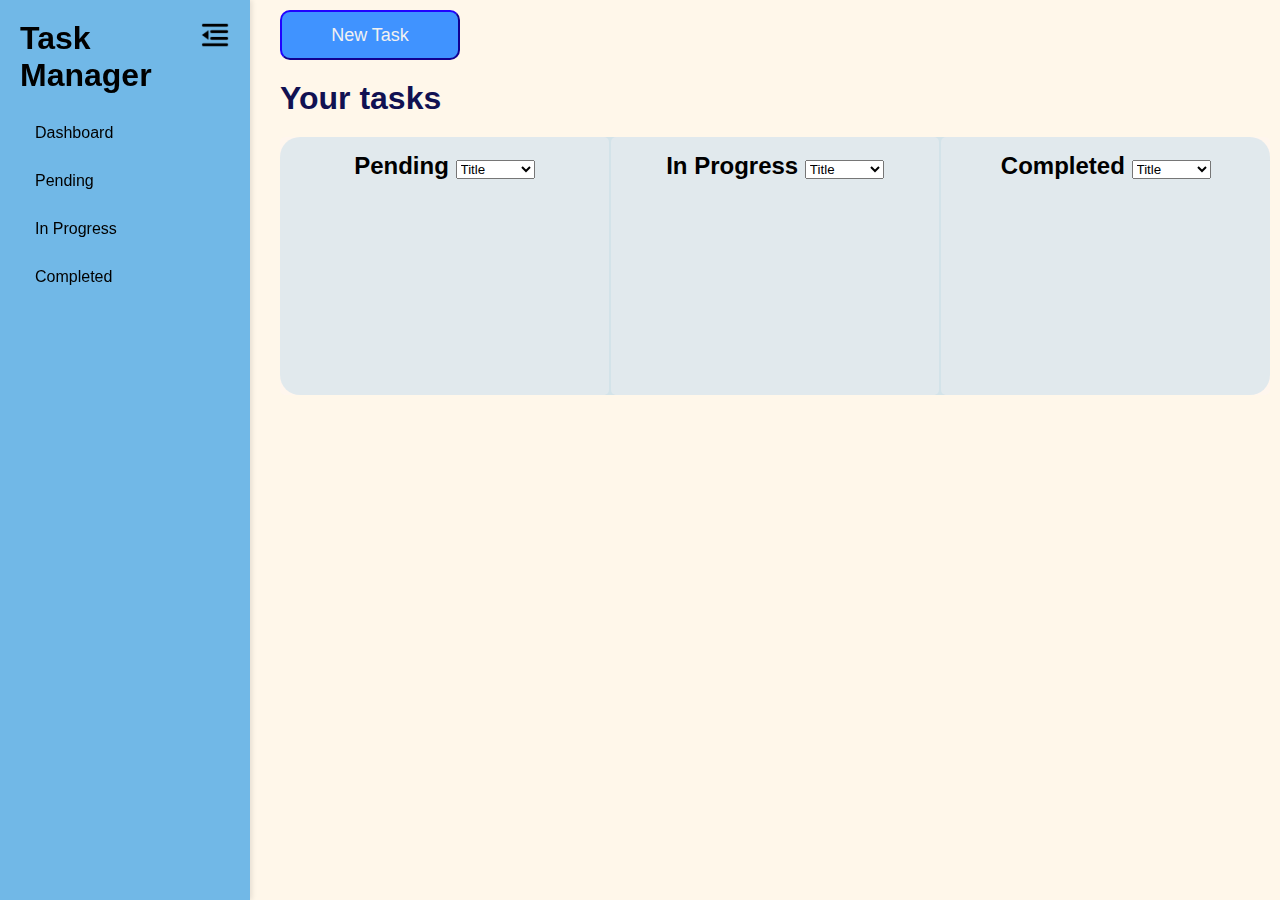
<file: pages/index.html>
<!DOCTYPE html>
<html lang="en">
<head>
    <meta charset="UTF-8">
    <meta name="viewport" content="width=device-width, initial-scale=1.0">
    <title>Task Manager</title>
    <!-- Link to main stylesheet -->
    <link rel="stylesheet" href="../styles/style.css">
    <!-- Link to JavaScript files for main functionality and sidebar -->
    <script src="../scripts/script.js" defer></script>
    <script src="../scripts/sidebar_script.js" defer></script>
</head>
<body id="indexBody" class="taskbarOpen">
    <!-- Header section with a button to add a new task -->
    <header>
        <button id="addNewTaskButton" onclick="openTaskModal()">New Task</button>
    </header>
    
    <!-- Sidebar section with links to different task statuses -->
    <a><img id="expandMenuIcon" class="hidden" src="../images/expand_menu.png"></a>
    <div id="sidebar">
        <div id="sidebarHeading">
            <h1>Task Manager</h1>
            <a><img id="colapseMenuIcon" src="../images/collapse_menu.png"></a>
        </div>
        <nav>
            <a class="navLink" href="index.html">Dashboard</a>
            <a class="navLink" href="pending.html">Pending</a>
            <a class="navLink" href="inprogress.html">In Progress</a>
            <a class="navLink" href="completed.html">Completed</a>
        </nav>
    </div>

    <!-- Main content section with columns for each task status -->
    <main>
        <div class="headings">
            <h1>Your tasks</h1>
        </div>
        <div class="board">
            <!-- Column for pending tasks with sorting options -->
            <div class="column" id="pending">
                <h2>Pending
                    <select onchange="sortTasks('pending', this.value)">
                        <option value="title">Title</option>
                        <option value="priority">Priority</option>
                        <option value="dueDate">Due Date</option>
                    </select>
                </h2>
                <div class="task-list"></div>
            </div>
            
            <!-- Column for in-progress tasks with sorting options -->
            <div class="column" id="in-progress">
                <h2>In Progress 
                    <select onchange="sortTasks('in-progress', this.value)">
                        <option value="title">Title</option>
                        <option value="priority">Priority</option>
                        <option value="dueDate">Due Date</option>
                    </select>
                </h2>
                <div class="task-list"></div>
            </div>
            
            <!-- Column for completed tasks with sorting options -->
            <div class="column" id="completed">
                <h2>Completed
                    <select onchange="sortTasks('completed', this.value)">
                        <option value="title">Title</option>
                        <option value="priority">Priority</option>
                        <option value="dueDate">Due Date</option>
                    </select>
                </h2>
                <div class="task-list"></div>
            </div>
        </div>
    </main>

    <!-- Modal for adding a new task -->
    <div class="modal" id="taskModal">
        <div class="modal-content">
            <span class="close" onclick="closeTaskModal()">&times;</span>
            <h2>New Task</h2>
            <form id="taskForm">
                <!-- Input fields for task details -->
                <label for="title">Title:</label>
                <input type="text" id="title" required>

                <label for="category">Category:</label>
                <input type="text" id="category" required>

                <label for="priority">Priority:</label>
                <select id="priority" required>
                    <option value="high">High</option>
                    <option value="medium">Medium</option>
                    <option value="low">Low</option>
                </select>

                <label for="dueDate">Due to:</label>
                <input type="date" id="dueDate" required>
                
                <!-- Button to save the new task -->
                <button type="button" onclick="saveTask()">Save</button>
            </form>
        </div>
    </div>
</body>
</html>
</file>
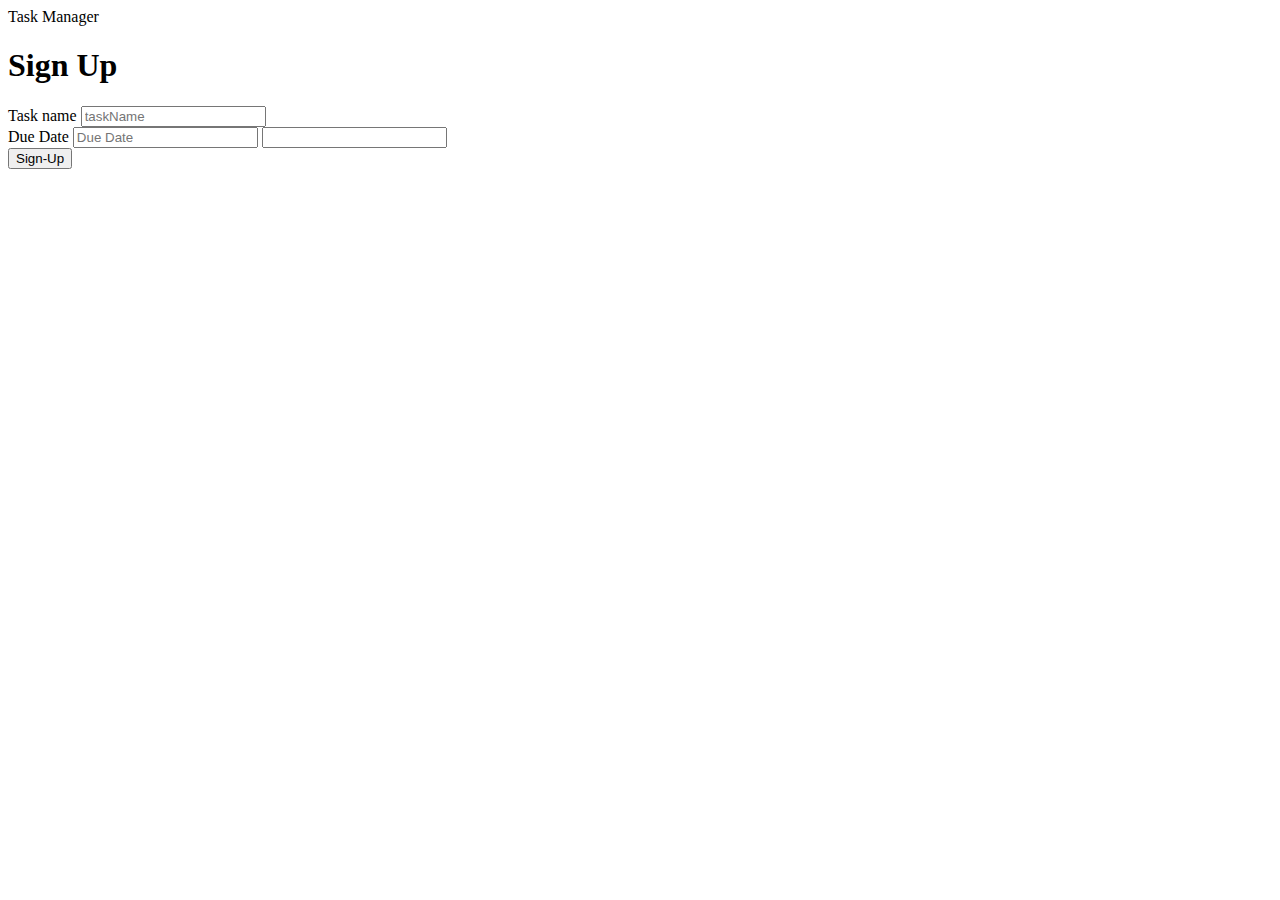
<file: pages/addTask.html>
<!DOCTYPE html>
<html lang="en">
<head>
    <meta charset="UTF-8">
    <meta name="viewport" content="width=device-width, initial-scale=1.0">
    <title>Document</title>
</head>
<body>
    <header>Task Manager</header>
    <main>
        <div id="formContainer">
        <h1>Sign Up</h1>
        <form action="addTask.html" method="get" onsubmit="return addTask();">

            <div class="textInput">
                <label for="taskName">Task name</label>
                <input type="text" name="taskName" id="taskName" placeholder="taskName">
            </div>

            <div class="textInput">
                <label for="dueDate">Due Date</label>
                <input type="text" name="dueDate" id="dueDate" placeholder="Due Date">
                <input>
            </div>

            <button id="addTastSubmit" class="submit" type="submit">Sign-Up</button>

        </form>

        </div>
    </main>
</body>
</html>
</file>
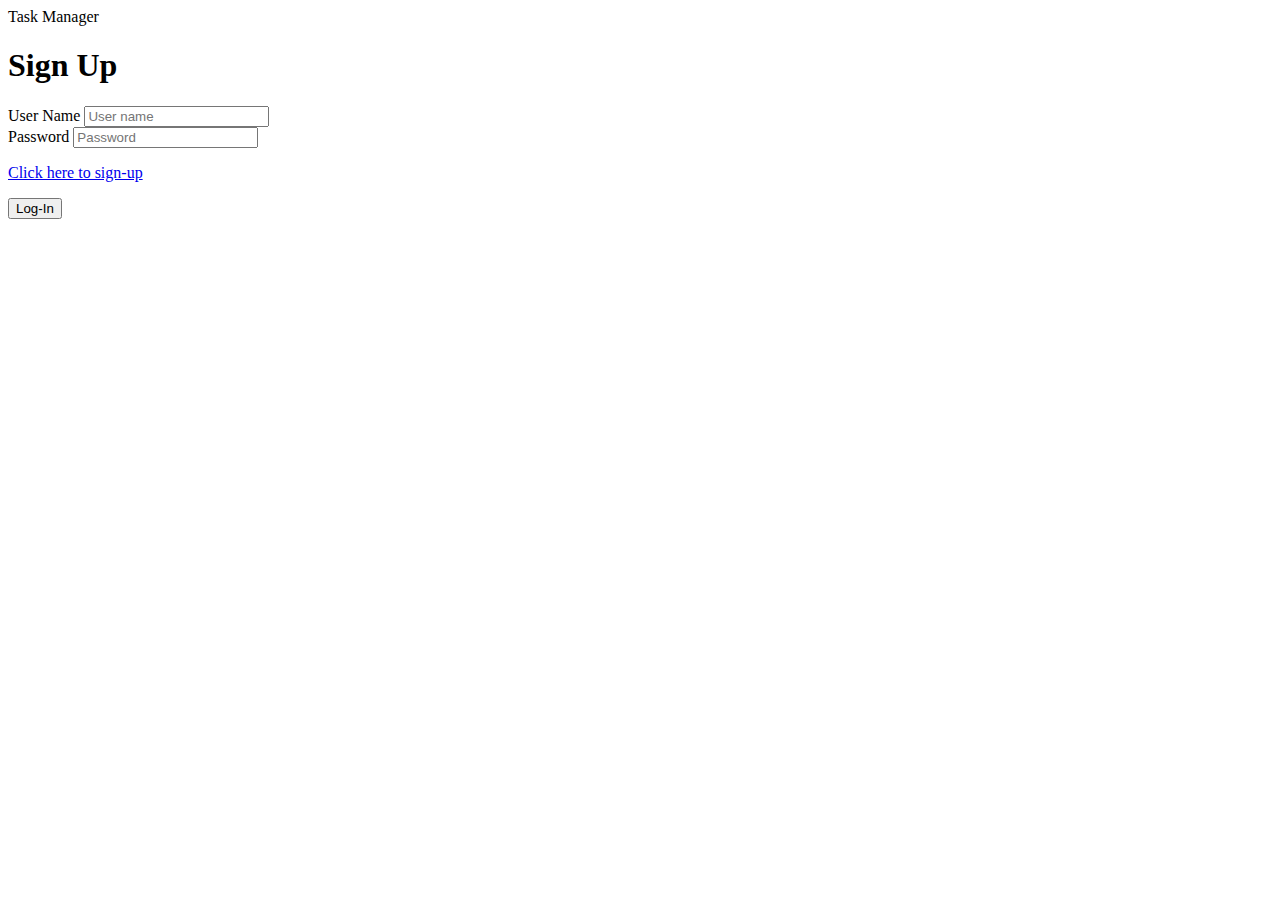
<file: pages/login.html>
<!DOCTYPE html>
<html lang="en">
<head>
    <meta charset="UTF-8">
    <meta name="viewport" content="width=device-width, initial-scale=1.0">
    <title>Task Manager: Log In</title>
</head>
<body>
    <header>Task Manager</header>
    <main>
        <div id="formContainer">
        <h1>Sign Up</h1>
        <form action="login.html" method="get" onsubmit="return login();">

            <div class="textInput">
                <label for="username">User Name</label>
                <input type="text" name="username" id="username" placeholder="User name">
            </div>

            <div class="textInput">
                <label for="pass">Password</label>
                <input type="password" name="password" id="pass" placeholder="Password">
            </div>

            <p><a href="registration.html">Click here to sign-up</a></p>

            <button id="loginSubmit" class="submit" type="submit">Log-In</button>

        </form>

        </div>
    </main>
</body>
</html>
</file>
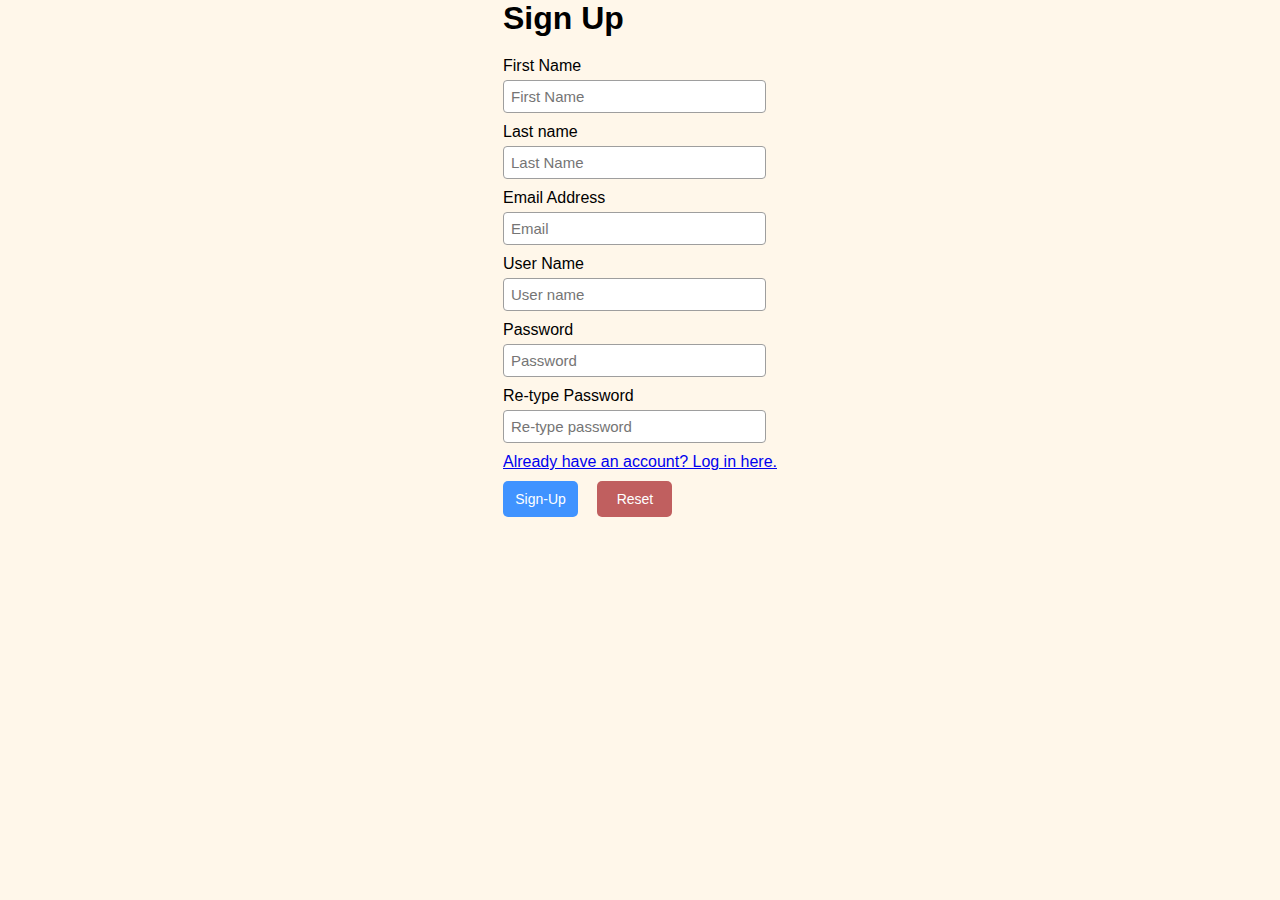
<file: pages/registration.html>
<!DOCTYPE html>
<html lang="en">
<head>
    <meta charset="UTF-8">
    <meta name="viewport" content="width=device-width, initial-scale=1.0">
    <link rel="stylesheet" href="../styles/form_styles.css">
    <script src="../scripts/form_validation.js" defer></script>
    <title>Task Manager: Sign Up</title>
</head>
<body>
    <main>
        <div id="formContainer">
        <h1>Sign Up</h1>
        <form action="registration.html" method="get" onsubmit="return validate();">

            <div class="textInputContainer">
                <label for="firstName">First Name</label>
                <input type="text" name="firstName" id="firstName" placeholder="First Name">
            </div>

            <div class="textInputContainer">
                <label for="lastName">Last name</label>
                <input type="text" name="lastName" id="lastName" placeholder="Last Name">
            </div>

            <div class="textInputContainer">
                <label for="email">Email Address</label>
                <input type="text" name="email" id="email" placeholder="Email">
            </div>

            <div class="textInputContainer">
                <label for="login">User Name</label>
                <input type="text" name="username" id="username" placeholder="User name">
            </div>

            <div class="textInputContainer">
                <label for="pass">Password</label>
                <input type="password" name="password" id="password" placeholder="Password">
            </div>
        
            <div class="textInputContainer">
                <label for="retype">Re-type Password</label>
                <input type="password" name="retype" id="retype" placeholder="Re-type password">
            </div>

            <p><a href="login.html">Already have an account? Log in here.</a></p>

            <div class="formButtonsContainer">
                <button id="registerSubmit" class="submit" type="submit">Sign-Up</button>
                <button id="registerReset" type="reset">Reset</button>
            </div>

        </form>

        </div>
    </main>
</body>
</html>
</file>
<file: styles/form_styles.css>
/* Remove default browser styles */
* {
    margin: 0;
    padding: 0;
    font-family: Arial, Helvetica, sans-serif;
}

/* Background for entire page */
html {
    background-color: rgb(255, 247, 234);
}

/* Center the body */
main {
    display: flex;
    justify-content: center;
    align-items: center;
}

/* Margin for main header */
.loggedOutHeader {
    margin: 20px 0 40px 15px;
}

/* Positioning of logo */
.logo-container {
    position: absolute;
    right: 14px;
    top: 8px;
}

/* Logo sizing */
.logo {
    height: 80px;
}

/* Margin for form */
form {
    margin-top: 20px;
}

/* Make input labels apear above inputs */
.textInputContainer label {
    display: block;
}

/* Margin and font size of main header */
.formContainer h1 {
    margin-top: 15px;
    font-size: 40px;
}

/* Width of form container */
.formContainer {
    width: 40vw;
}

/* Styling for text inputs */
.textInputContainer input {
    width: 100%;
    margin-bottom: 10px;
    margin-top: 5px;
    border-radius: 4px;
    font-size: 15px;
    padding: 7px;
    border: 1px solid #9e9e9e;
}

/* Make text fields 90% width */
.textInputContainer {
    width: 90%;
    max-width: 500px;
}

/* Styling for error warning messages */
.warning {
    color: red;
    font-size: 13px;
    margin-left: 3px;
    vertical-align: top;
    margin-bottom: 8px;
}

/* Styling for error markers */
.errorMarker {
    width: 16px;
    margin-left: 5px;
    vertical-align: middle;
    margin-bottom: 8px;
}

/* Styling for form buttons */
.formButtonsContainer button {
    padding: 10px;
    font-size: 14px;
    border-radius: 5px;
    border: none;
    width: 75px;
    margin-top: 10px;
}

/* Styling for submit button */
button[type="submit"] {
    background-color: #4093ff;
    color: #FFFFFF;
}

/* Styling for reset button */
button[type="reset"] {
    background-color: rgb(192, 95, 95);
    color: #FFFFFF;
    margin-left: 15px;
}

/* Make cursor pointer when hovering on buttons */
button {
    cursor: pointer;
}

/* Font size for link to sign in pages */
.signInLink {
    font-size: 12px;
}

/* Mediua query for medium size screens */
@media (max-width: 700px) {
    /* Make form container take up more of the screen width*/
    .formContainer {
        width: 70vw;
    }
}

/* Media query for small screens */
@media (max-width: 500px) {
    /* Decrease left margin of the body */
    body {
        margin-left: 0px;
    }
    /* Remove form container margin and make it take up more of the screen width */
    .formContainer {
        margin-left: 0;
        width: 95vw;
    }
    /* Right margin for text inputs */
    .textInputContainer input {
        margin-right: 5px;
    }
}

/* Media query for smaller screens */
@media (max-width: 350px) {
    /* Decrease font-size of main header */
    .formContainer h1 {
        font-size: 35px;
    }
    /* Adjust margin for main header */
    .loggedOutHeader {
        margin: 20px 0 40px 15px;
    }
    /* Hide the company logo */
    .logo {
        display: none;
    }
}

/* Media query for small screens */
@media (max-width: 200px) {
    /* Button margins */
    button {
        margin-left: 11vw;
    }
    /* Make form container take up more of screen width and adjust left margin */
    .formContainer {
        width: 90%;
        margin-left: 5px;
    }
}
</file>
<file: styles/style.css>
/* Import sidebar styles */
@import url("./sidebar_styles.css");

/* Reset and general styling */
* {
    box-sizing: border-box;
    margin: 0; 
    padding: 0; 
    font-family: Arial, sans-serif;
}

/* Header styling */
.header {
    display: flex; 
    justify-content: center; 
    align-items: center; 
    position: relative; 
    height: 100px; 
    padding: 0 20px; 
}

/* Subheading styling */
.subHeading {
    margin: 20px 0 40px 10px;
}

/* Title container inside the header */
.title-container {
    text-align: center;
    flex: 1;
}

/* Logo container inside the header */
.logo-container {
    position: absolute;
    right: 20px;
}

/* Logo image styling */
.logo {
    height: 80px;
}

/* Adjust margin for body when taskbar is open */
body.taskbarOpen {
    margin-left: 280px;
}

/* Body styling with centered layout */
body {
    align-items: center; 
    margin-left: 100px; 
    transition: margin-left 1s ease, width 1s ease; 
    background-color: rgb(255, 247, 234); 
}

/* General button style */
button {
    padding: 10px 20px; 
    cursor: pointer; 
    border-radius: 10px; 
}

/* Style for the "New Task" button */
#addNewTaskButton {
    padding: 10px 20px; 
    width: 180px; 
    height: 50px; 
    cursor: pointer; 
    border-radius: 10px; 
    border-color: #1d02e4;
    background-color: #4093ff; 
    color: #f1f1f1; 
    font-size: large; 
    margin: 10px 0px; 
}

/* Main board styling */
.headings {
    color: rgb(17, 17, 82);
    margin: 10px 0px; 
}

.board {
    display: flex; 
    gap: 2px; 
    width: 99%; 
    background-color: #71b8e74f; 
    border-radius: 20px;
    margin: 20px 0px; 
}

/* Styling for task columns */
.column {
    flex: 1; 
    background-color: #fff5f555; 
    padding: 15px; 
    border-radius: 5px; 
}
.column h2 {
    text-align: center;
}

/* Container for task items */
.task-list {
    min-height: 200px; 
}

/* Individual task styling */
.task {
    background-color: #fff; 
    border-radius: 15px; 
    padding: 10px; 
    margin-bottom: 10px; 
    box-shadow: 0 2px 5px rgba(0, 0, 0, 0.1); 
    text-align: center; 
}

/* Task color coding based on priority */
.task.high {
    border: 4px solid rgb(128, 141, 255);
    background-color: rgb(255, 204, 204); 
}
.task.medium {
    border: 3px solid rgb(182, 189, 255);
    background-color: rgb(255, 255, 226); 
}
.task.low {
    border-left: 1px solid rgb(219, 222, 255); 
    background-color: rgb(192, 255, 192); 
}

/* Modal styling for adding a new task */
.modal {
    display: none; 
    position: fixed; 
    top: 0; 
    left: 0; 
    width: 100%; 
    height: 100%; 
    background-color: rgba(40, 40, 40, 0.5); 
    justify-content: center;
    align-items: center; 
}

.modal-content {
    background-color: #fff; 
    padding: 20px; 
    border-radius: 20px;
    width: 500px; 
    position: fixed;
}

/* Close button style for the modal */
.close {
    position: absolute;
    top: 10px; 
    right: 10px; 
    cursor: pointer; 
    font-size: 18px;
}

/* Task form layout and input styling */
#taskForm {
    display: flex; 
    flex-direction: column; 
    gap: 10px; 
}

#taskForm input, #taskForm select, #taskForm button {
    padding: 8px; 
    font-size: 14px; 
    border-radius: 5px;
    border: 1px solid #ccc; 
    margin-top: 5px; 
}

/* Button style for task form */
#taskForm button {
    align-self: flex-start; 
    background-color: #555; 
    color: #fff; 
    border: none; 
    font-size: large; 
    cursor: pointer; 
    width: 100%; 
    height: 3rem; 
}

#taskForm button:hover {
    background-color: #ED9E59; 
}

/* Styling for search bar */
#searchBar {
    height: 4vh; 
    width: 15vw; 
    border-radius: 25px; 
    padding: 5px; 
    min-width: 200px;
}

/* Media query for medium-sized screens */
@media (max-width: 750px) {
    /* Hide logo on smaller screens */
    .logo-container {
        display: none;
    }
    /* Adjust body margin to prevent shifting */
    body {
        margin-left: 10px;
    }
}

/* Media query for smaller screens */
@media (max-width: 550px) {
    /* Adjust width of add task modal */
    .modal-content {
        width: 83%;
    }
}

/* Media query for very small screens */
@media (max-width: 200px) {
    /* Increase top margin for the header */
    .header {
        margin-top: 40px;
    }
    /* Reduce font size for titles */
    h1 {
        font-size: 28px;
    }
    /* Adjust width of add task modal */
    .modal-content {
        width: 95%;
    }
}
</file>
